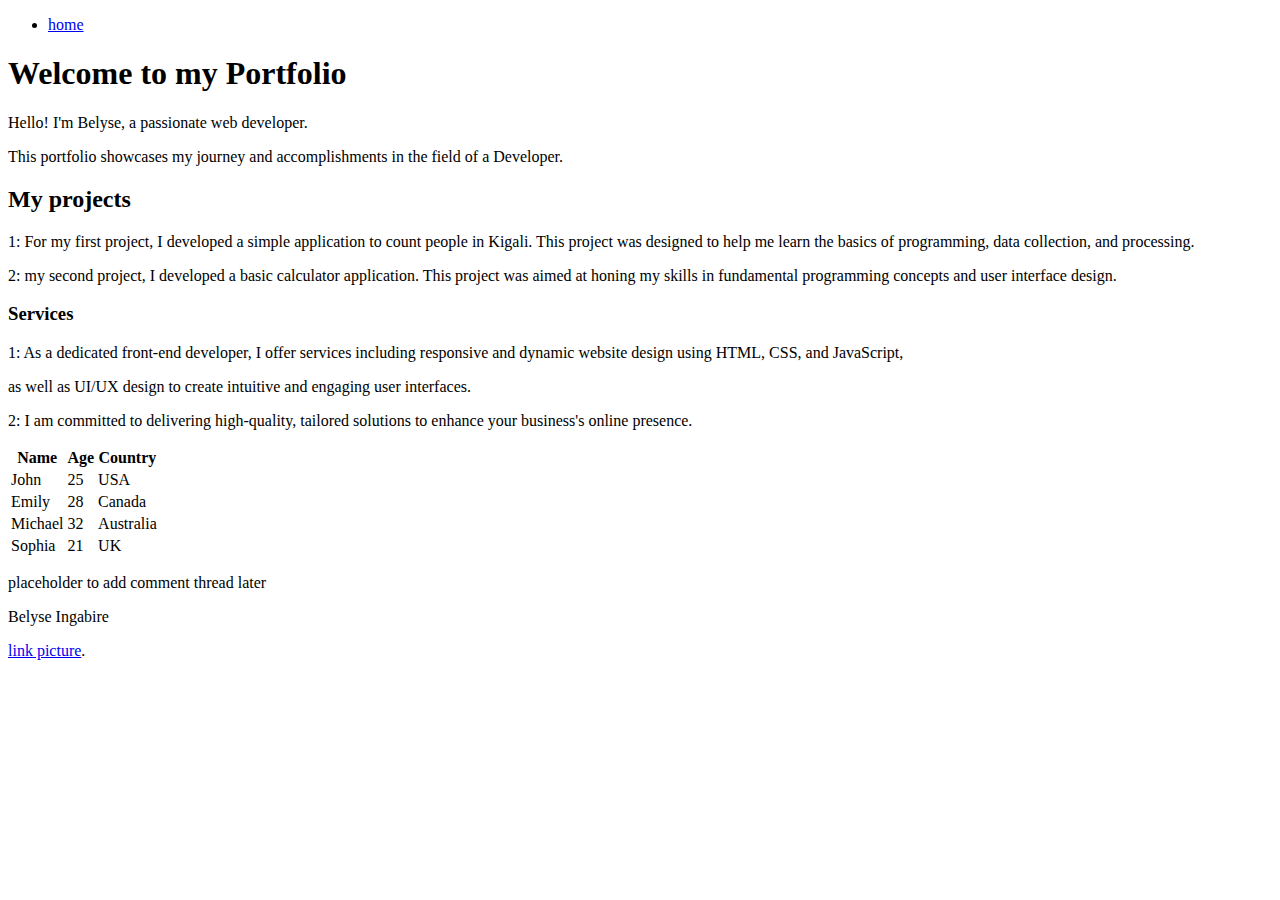
<file: index.html>
<!DOCTYPE html>
<html lang="en">
  <head>
    <meta charset="UTF-8" />
    <meta name="viewport" content="width=device-width, initial-scale=1.0" />
    <title>My First Portfolio</title>
  </head>
  <body>
    <header>
      <ul>
        <li><a href="index.html">home</a></li>
      </ul>
    </header>
    <main>
      <article>
        <h1>Welcome to my Portfolio</h1>
        <p>Hello! I'm Belyse, a passionate web developer.</p>
        <p>
          This portfolio showcases my journey and accomplishments in the field
          of a Developer.
        </p>
        <h2>My projects</h2>
        <p>
          1: For my first project, I developed a simple application to count
          people in Kigali. This project was designed to help me learn the
          basics of programming, data collection, and processing.
        </p>
        <p>
          2: my second project, I developed a basic calculator application. This
          project was aimed at honing my skills in fundamental programming
          concepts and user interface design.
        </p>
        <h3>Services</h3>
        <p>
          1: As a dedicated front-end developer, I offer services including
          responsive and dynamic website design using HTML, CSS, and JavaScript,
        </p>

        <p>
          as well as UI/UX design to create intuitive and engaging user
          interfaces.
        </p>
        <p>
          2: I am committed to delivering high-quality, tailored solutions to
          enhance your business's online presence.
        </p>

        <table>
          <thead>
            <tr>
              <th>Name</th>
              <th>Age</th>
              <th>Country</th>
            </tr>
          </thead>
          <tbody>
            <tr>
              <td>John</td>
              <td>25</td>
              <td>USA</td>
            </tr>
            <tr>
              <td>Emily</td>
              <td>28</td>
              <td>Canada</td>
            </tr>
            <tr>
              <td>Michael</td>
              <td>32</td>
              <td>Australia</td>
            </tr>
            <tr>
              <td>Sophia</td>
              <td>21</td>
              <td>UK</td>
            </tr>
          </tbody>
        </table>
      </article>
      <aside>
        <p>placeholder to add comment thread later</p>
      </aside>
    </main>
    <footer>
      <p>Belyse Ingabire</p>

      <p>
        <a href="https://i.ibb.co/gTDZZT8/ALX-Logo-07.png" target="_blank"
          >link picture</a
        >.
      </p>
    </footer>
  </body>
</html>
</file>
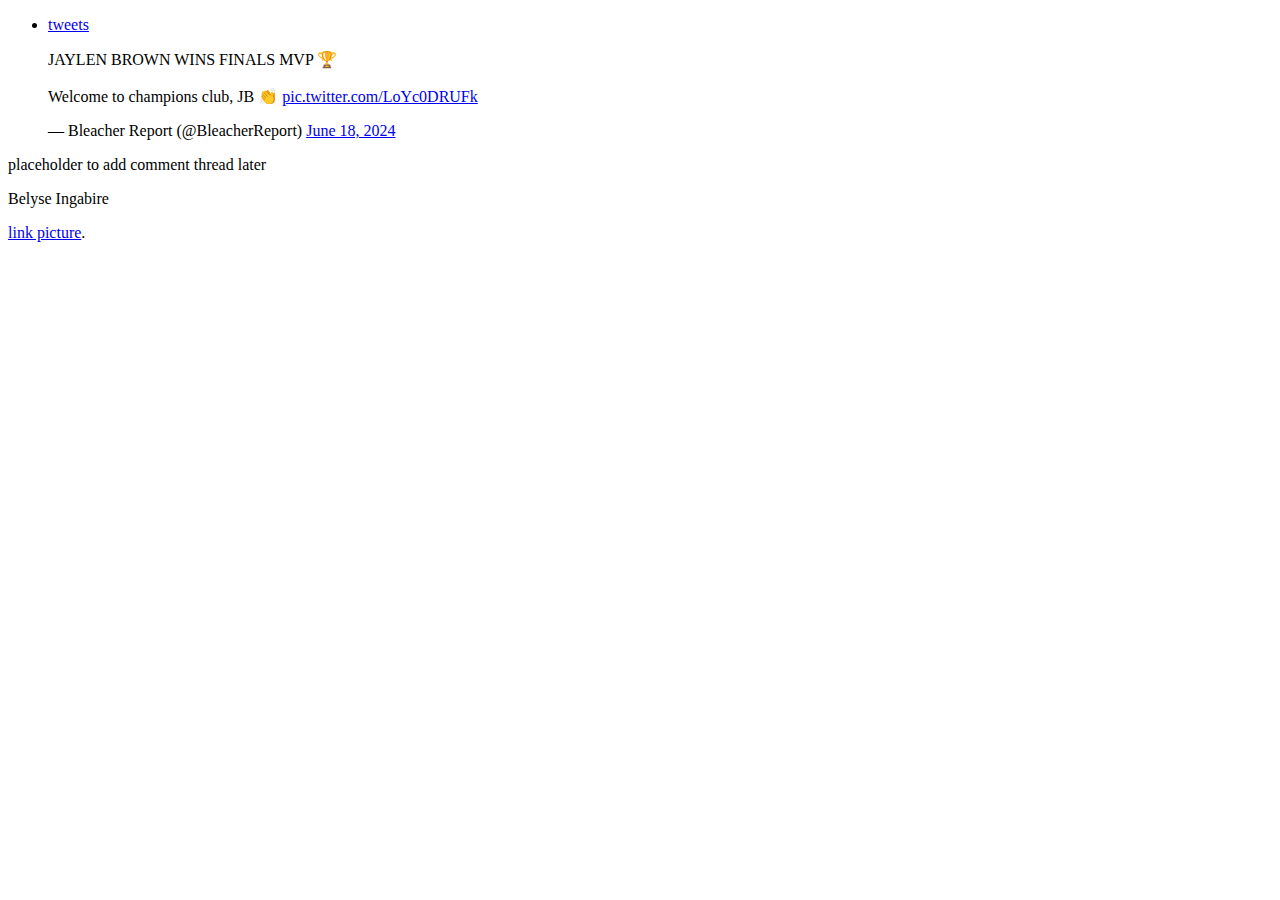
<file: tweets.html>
<!DOCTYPE html>
<html lang="en">
  <head>
    <meta charset="UTF-8" />
    <meta name="viewport" content="width=device-width, initial-scale=1.0" />
    <title>Tweet Page</title>
  </head>
  <body>
    <header>
      <ul>
        <li><a href="tweets.html">tweets</a></li>
      </ul>
    </header>
    <main>
      <article>
        <blockquote class="twitter-tweet">
          <p lang="en" dir="ltr">
            JAYLEN BROWN WINS FINALS MVP 🏆<br /><br />Welcome to champions
            club, JB 👏
            <a href="https://t.co/LoYc0DRUFk">pic.twitter.com/LoYc0DRUFk</a>
          </p>
          &mdash; Bleacher Report (@BleacherReport)
          <a
            href="https://twitter.com/BleacherReport/status/1802902822117347778?ref_src=twsrc%5Etfw"
            >June 18, 2024</a
          >
        </blockquote>
        <script
          async
          src="https://platform.twitter.com/widgets.js"
          charset="utf-8"
        ></script>
      </article>
      <aside>
        <p>placeholder to add comment thread later</p>
      </aside>
    </main>
    <footer>
      <p>Belyse Ingabire</p>
      <p>
        <a href="https://i.ibb.co/gTDZZT8/ALX-Logo-07.png" target="_blank"
          >link picture</a
        >.
      </p>
    </footer>
  </body>
</html>
</file>
